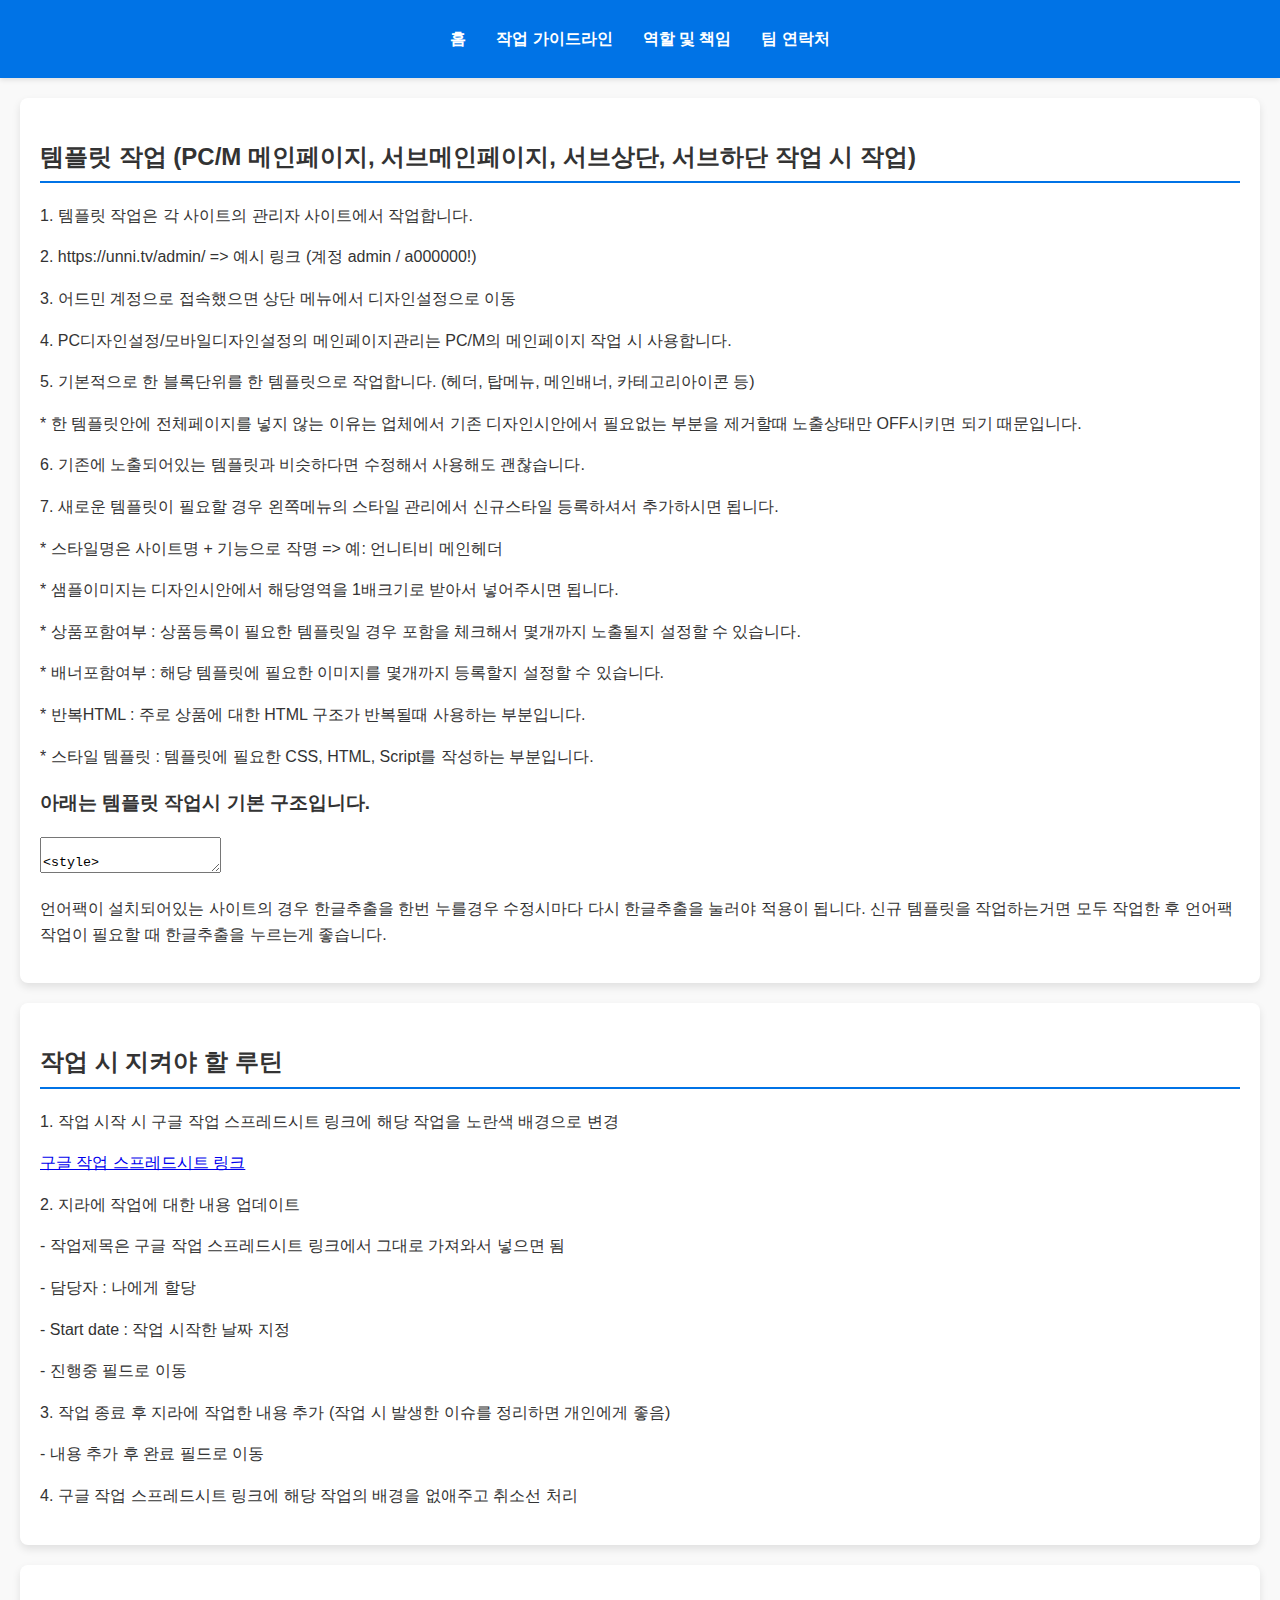
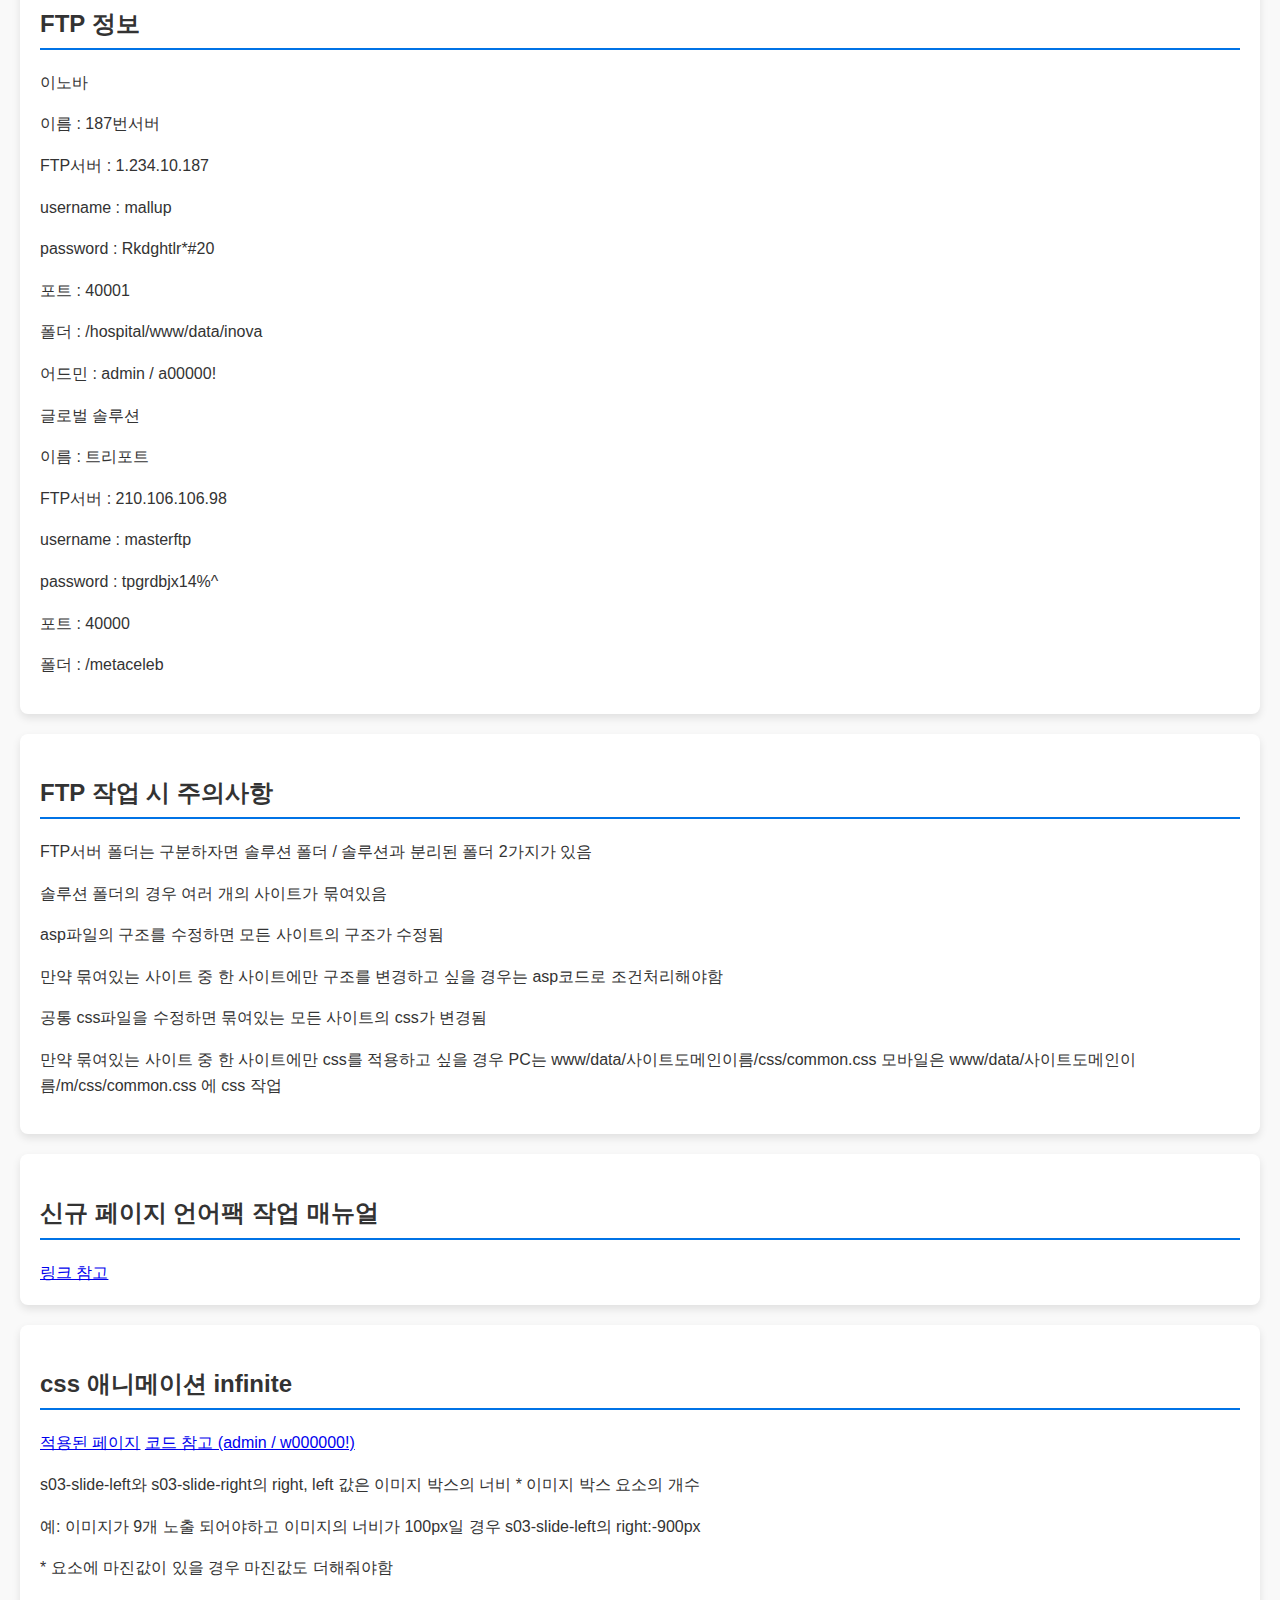
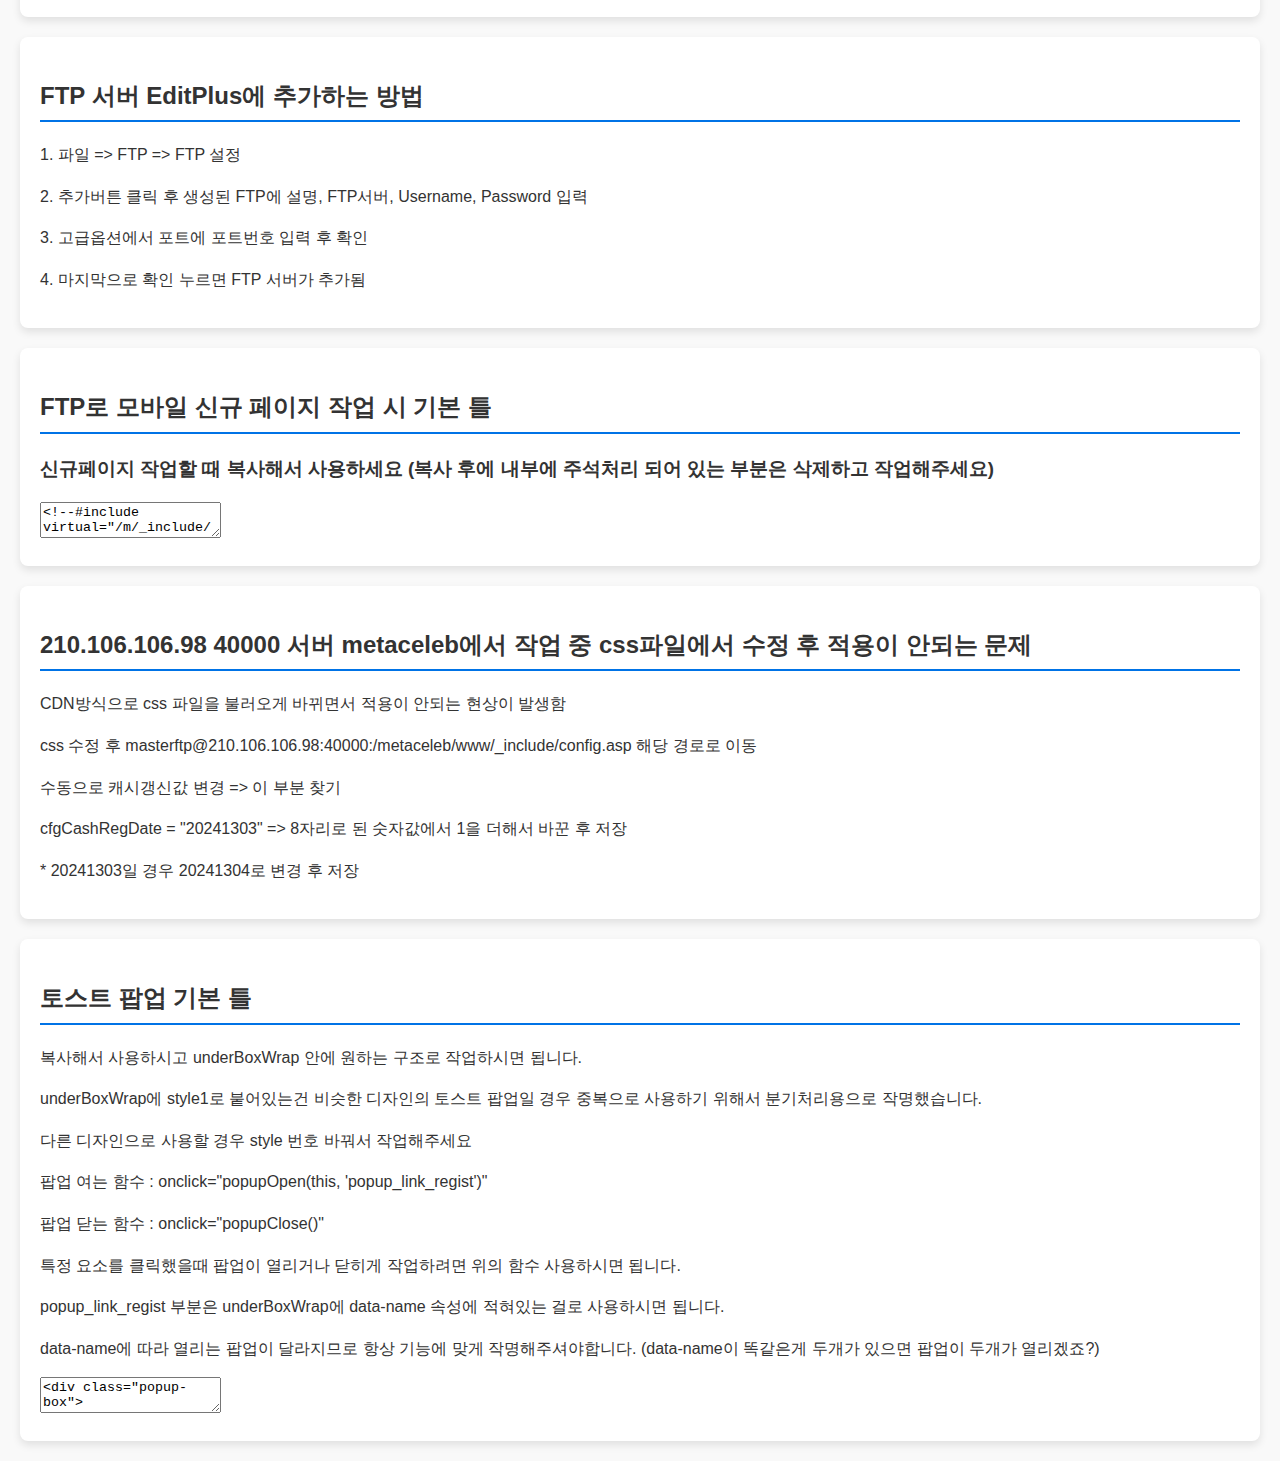
<file: guidelines.html>
<!DOCTYPE html>
<html lang="ko">
<head>
	<meta charset="UTF-8">
	<meta name="viewport" content="width=device-width, initial-scale=1.0">
	<title>커머스프로 퍼블팀</title>
	<link rel="stylesheet" href="css/style.css">
</head>
<body>
	<header>
        <nav>
            <ul>
                <li><a href="index.html">홈</a></li>
                <li><a href="guidelines.html">작업 가이드라인</a></li>
                <li><a href="roles.html">역할 및 책임</a></li>
                <li><a href="contact.html">팀 연락처</a></li>
            </ul>
        </nav>
    </header>
	<section>
		<h2>템플릿 작업 (PC/M 메인페이지, 서브메인페이지, 서브상단, 서브하단 작업 시 작업)</h2>
		<p>1. 템플릿 작업은 각 사이트의 관리자 사이트에서 작업합니다.</p>
		<p>2. https://unni.tv/admin/ => 예시 링크 (계정 admin / a000000!)</p>
		<p>3. 어드민 계정으로 접속했으면 상단 메뉴에서 디자인설정으로 이동</p>
		<p>4. PC디자인설정/모바일디자인설정의 메인페이지관리는 PC/M의 메인페이지 작업 시 사용합니다.</p>
		<p>5. 기본적으로 한 블록단위를 한 템플릿으로 작업합니다. (헤더, 탑메뉴, 메인배너, 카테고리아이콘 등)</p>
		<p>* 한 템플릿안에 전체페이지를 넣지 않는 이유는 업체에서 기존 디자인시안에서 필요없는 부분을 제거할때 노출상태만 OFF시키면 되기 때문입니다.</p>
		<p>6. 기존에 노출되어있는 템플릿과 비슷하다면 수정해서 사용해도 괜찮습니다.</p>
		<p>7. 새로운 템플릿이 필요할 경우 왼쪽메뉴의 스타일 관리에서 신규스타일 등록하셔서 추가하시면 됩니다.</p>
		<p>* 스타일명은 사이트명 + 기능으로 작명 => 예: 언니티비 메인헤더</p>
		<p>* 샘플이미지는 디자인시안에서 해당영역을 1배크기로 받아서 넣어주시면 됩니다.</p>
		<p>* 상품포함여부 : 상품등록이 필요한 템플릿일 경우 포함을 체크해서 몇개까지 노출될지 설정할 수 있습니다.</p>
		<p>* 배너포함여부 : 해당 템플릿에 필요한 이미지를 몇개까지 등록할지 설정할 수 있습니다.</p>
		<p>* 반복HTML : 주로 상품에 대한 HTML 구조가 반복될때 사용하는 부분입니다.</p>
		<p>* 스타일 템플릿 : 템플릿에 필요한 CSS, HTML, Script를 작성하는 부분입니다.</p>
		<h3>아래는 템플릿 작업시 기본 구조입니다.</h3>
		<textarea name="template" id="template">
			<style>
				/* 해당 템플릿에 필요한 CSS 작성*/
			</style>
			<div class="main-header-wrap">
				<!-- 해당 템플릿에 필요한 HTML 구조 작성 -->
			</div>
			<script>
				// 해당 템플릿에 필요한 스크립트 작성
			</script>
		</textarea>
		<p>언어팩이 설치되어있는 사이트의 경우 한글추출을 한번 누를경우 수정시마다 다시 한글추출을 눌러야 적용이 됩니다. 신규 템플릿을 작업하는거면 모두 작업한 후 언어팩 작업이 필요할 때 한글추출을 누르는게 좋습니다.</p>
	</section>

	<section>
		<h2>작업 시 지켜야 할 루틴</h2>
		<p>1. 작업 시작 시 구글 작업 스프레드시트 링크에 해당 작업을 노란색 배경으로 변경</p>
		<a href="https://docs.google.com/spreadsheets/d/1jlz2NGBk5EVOjG7ql9jkEmj4gF_PIL2VaN62H18bZSE/edit?gid=230007180#gid=230007180" target="_blank">구글 작업 스프레드시트 링크</a>
		<p>2. 지라에 작업에 대한 내용 업데이트</p>
		<p>- 작업제목은 구글 작업 스프레드시트 링크에서 그대로 가져와서 넣으면 됨</p>
		<p>- 담당자 : 나에게 할당</p>
		<p>- Start date : 작업 시작한 날짜 지정</p>
		<p>- 진행중 필드로 이동</p>
		<p>3. 작업 종료 후 지라에 작업한 내용 추가 (작업 시 발생한 이슈를 정리하면 개인에게 좋음)</p>
		<p>- 내용 추가 후 완료 필드로 이동</p>
		<p>4. 구글 작업 스프레드시트 링크에 해당 작업의 배경을 없애주고 취소선 처리</p>
	</section>

	<section>
		<h2>FTP 정보</h2>
		<p>이노바</p>
		<p>이름 : 187번서버</p>
		<p>FTP서버 : 1.234.10.187</p>
		<p>username : mallup</p>
		<p>password : Rkdghtlr*#20</p>
		<p>포트 : 40001</p>
		<p>폴더 : /hospital/www/data/inova</p>
		<p>어드민 : admin / a00000!</p>

		<p>글로벌 솔루션</p>
		<p>이름 : 트리포트</p>
		<p>FTP서버 : 210.106.106.98</p>
		<p>username : masterftp</p>
		<p>password : tpgrdbjx14%^</p>
		<p>포트 : 40000</p>
		<p>폴더 : /metaceleb</p>
	</section>

	<section>
		<h2>FTP 작업 시 주의사항</h2>
		<p>FTP서버 폴더는 구분하자면 솔루션 폴더 / 솔루션과 분리된 폴더 2가지가 있음</p>
		<p>솔루션 폴더의 경우 여러 개의 사이트가 묶여있음</p>
		<p>asp파일의 구조를 수정하면 모든 사이트의 구조가 수정됨</p>
		<p>만약 묶여있는 사이트 중 한 사이트에만 구조를 변경하고 싶을 경우는 asp코드로 조건처리해야함</p>
		<p>공통 css파일을 수정하면 묶여있는 모든 사이트의 css가 변경됨</p>
		<p>만약 묶여있는 사이트 중 한 사이트에만 css를 적용하고 싶을 경우 PC는 www/data/사이트도메인이름/css/common.css 모바일은 www/data/사이트도메인이름/m/css/common.css 에 css 작업</p>
	</section>

	<section>
		<h2>신규 페이지 언어팩 작업 매뉴얼</h2>
		<a href="https://docs.google.com/document/d/18o7KJ6qiVlH_xRoLUXWqBqeKB1kyn_jt/edit" target="_blank">링크 참고</a>
	</section>

	<section>
		<h2>css 애니메이션 infinite</h2>
		<a href="https://wavayo.com/default.asp" target="_blank">적용된 페이지</a>
		<a href="https://wavayo.com/admin/design/main_style_reg.asp?style=72878" target="_blank">코드 참고 (admin / w000000!)</a>
		<p>s03-slide-left와 s03-slide-right의 right, left 값은 이미지 박스의 너비 * 이미지 박스 요소의 개수</p>
		<p>예: 이미지가 9개 노출 되어야하고 이미지의 너비가 100px일 경우 s03-slide-left의 right:-900px </p>
		<p>* 요소에 마진값이 있을 경우 마진값도 더해줘야함</p>
	</section>

	<section>
		<h2>FTP 서버 EditPlus에 추가하는 방법</h2>
		<p>1. 파일 => FTP => FTP 설정</p>
		<p>2. 추가버튼 클릭 후 생성된 FTP에 설명, FTP서버, Username, Password 입력</p>
		<p>3. 고급옵션에서 포트에 포트번호 입력 후 확인</p>
		<p>4. 마지막으로 확인 누르면 FTP 서버가 추가됨</p>
	</section>

	<section>
		<h2>FTP로 모바일 신규 페이지 작업 시 기본 틀</h2>
		<h3>신규페이지 작업할 때 복사해서 사용하세요 (복사 후에 내부에 주석처리 되어 있는 부분은 삭제하고 작업해주세요)</h3>
		<textarea name="basic" id="basic">
<!--#include virtual="/m/_include/mobile_header_noJQM.asp"--> <!-- 일반 페이지의 <head></head> 부분 -->
<!--#include virtual="/m/_include/mobile_bodyS.asp"--> <!-- 템플릿의 서브상단부분에 작업한 내용이 들어가는 부분 -->
<style>
	/* 일반적으로 스타일 태그로 작성은 하지 않는게 좋음 */
	/* 서브상단, 서브하단 템플릿으로 작업한 내용들이 현재 작업하는 페이지 보이지 않게 하기 위해서는 사용해도 괜찮음 */
	/* 예) .head_top{display:none;} */
</style>

<div class="sub-header-wrap">
	<div class="sub-header-box">
		<div class="header-left-box">
			<a href="javascript:history.back()" class="previous-link">
				<img src="/m/images/impactone/btn_arrow_left_black.png" alt="왼쪽화살표">
			</a>
		</div>
		<div class="header-center-box">
			<h2 class="header-title"><!-- 페이지 타이틀 적는 부분 --></h2>
		</div>
		<div class="header-right-box">
			<a href="/m" class="home-link">
				<img src="/m/images/impactone/btn_home_logo.png" alt="홈버튼">
			</a>
		</div>
	</div>
</div>
<div class="sub-header-height"></div>
<div id="mobile_wrap">
	<!-- 부분숨김처리됨 -->
	<div id="header" class="hide">
		<!--#include virtual="/m/_include/mobile_top_menu.asp"-->
	</div>
	<!-- 부분숨김처리됨 끝 -->
	<div class="content-"> <!-- content-파일명으로 class 작명, css 작업할때 꼭 맨 앞에 content-파일명으로 작업 (css 중복이 되지 않게 하기 위함) -->

	</div>
</div>

<script>
	// 해당 페이지에 필요한 스크립트 작성
</script>
<!--#include virtual="/m/_include/mobile_footer.asp"-->
<!--#include virtual="/m/_include/mobile_bodyE.asp"--> <!-- 템플릿의 서브하단부분에 작업한 내용이 들어가는 부분 -->
		</textarea>
	</section>

	<section>
		<h2>210.106.106.98 40000 서버 metaceleb에서 작업 중 css파일에서 수정 후 적용이 안되는 문제</h2>
		<p>CDN방식으로 css 파일을 불러오게 바뀌면서 적용이 안되는 현상이 발생함</p>
		<p>css 수정 후 masterftp@210.106.106.98:40000:/metaceleb/www/_include/config.asp 해당 경로로 이동</p>
		<p>수동으로 캐시갱신값 변경 => 이 부분 찾기</p>
		<p>cfgCashRegDate = "20241303" => 8자리로 된 숫자값에서 1을 더해서 바꾼 후 저장</p>
		<p>* 20241303일 경우 20241304로 변경 후 저장 </p>
	</section>

	<section>
		<h2>토스트 팝업 기본 틀</h2>
		<p>복사해서 사용하시고 underBoxWrap 안에 원하는 구조로 작업하시면 됩니다.</p>
		<p>underBoxWrap에 style1로 붙어있는건 비슷한 디자인의 토스트 팝업일 경우 중복으로 사용하기 위해서 분기처리용으로 작명했습니다.</p>
		<p>다른 디자인으로 사용할 경우 style 번호 바꿔서 작업해주세요</p>
		<p>팝업 여는 함수 : onclick="popupOpen(this, 'popup_link_regist')"</p>
		<p>팝업 닫는 함수 : onclick="popupClose()"</p>
		<p>특정 요소를 클릭했을때 팝업이 열리거나 닫히게 작업하려면 위의 함수 사용하시면 됩니다.</p>
		<p>popup_link_regist 부분은 underBoxWrap에 data-name 속성에 적혀있는 걸로 사용하시면 됩니다.</p>
		<p>data-name에 따라 열리는 팝업이 달라지므로 항상 기능에 맞게 작명해주셔야합니다. (data-name이 똑같은게 두개가 있으면 팝업이 두개가 열리겠죠?)</p>
		<textarea name="popup" id="popup">
<div class="popup-box">
	<div class="underBoxWrap style1 _boxTarget" data-name="popup_link_regist">

	</div>
</div>
		</textarea>
	</section>
</body>
</html>
</file>
<file: css/style.css>
/* 기본 스타일 */
body {
    font-family: 'Noto Sans', sans-serif;
    margin: 0;
    padding: 0;
    background-color: #f9f9f9;
    color: #333;
    line-height: 1.6;
}

header {
    background-color: #0073e6;
    color: white;
    padding: 10px 0;
    text-align: center;
    box-shadow: 0 2px 5px rgba(0, 0, 0, 0.1);
}

header h1 {
    margin: 0;
    font-size: 2em;
}

nav ul {
    display: flex;
    justify-content: center;
    list-style-type: none;
    padding: 0;
}

nav ul li {
    margin: 0 15px;
}

nav ul li a {
    color: white;
    text-decoration: none;
    font-weight: bold;
}

nav ul li a:hover {
    text-decoration: underline;
}

section {
    padding: 20px;
    margin: 20px;
    background-color: white;
    border-radius: 8px;
    box-shadow: 0 4px 8px rgba(0, 0, 0, 0.1);
}

h2 {
    border-bottom: 2px solid #0073e6;
    padding-bottom: 5px;
    margin-bottom: 20px;
}

article {
    margin-bottom: 20px;
}

footer {
    background-color: #333;
    color: white;
    text-align: center;
    padding: 10px;
    margin-top: 20px;
}

footer p {
    margin: 0;
}

/* 반응형 디자인 */
@media (max-width: 768px) {
    nav ul {
        flex-direction: column;
    }

    section {
        margin: 10px;
        padding: 15px;
    }

    h2 {
        font-size: 1.5em;
    }
}

/* 다크 모드 */
@media (prefers-color-scheme: dark) {
    body {
        background-color: #121212;
        color: #e0e0e0;
    }

    header {
        background-color: #1f1f1f;
    }

    nav ul li a {
        color: #e0e0e0;
    }

    section {
        background-color: #1f1f1f;
        box-shadow: none;
    }

    footer {
        background-color: #1f1f1f;
    }
}
</file>
